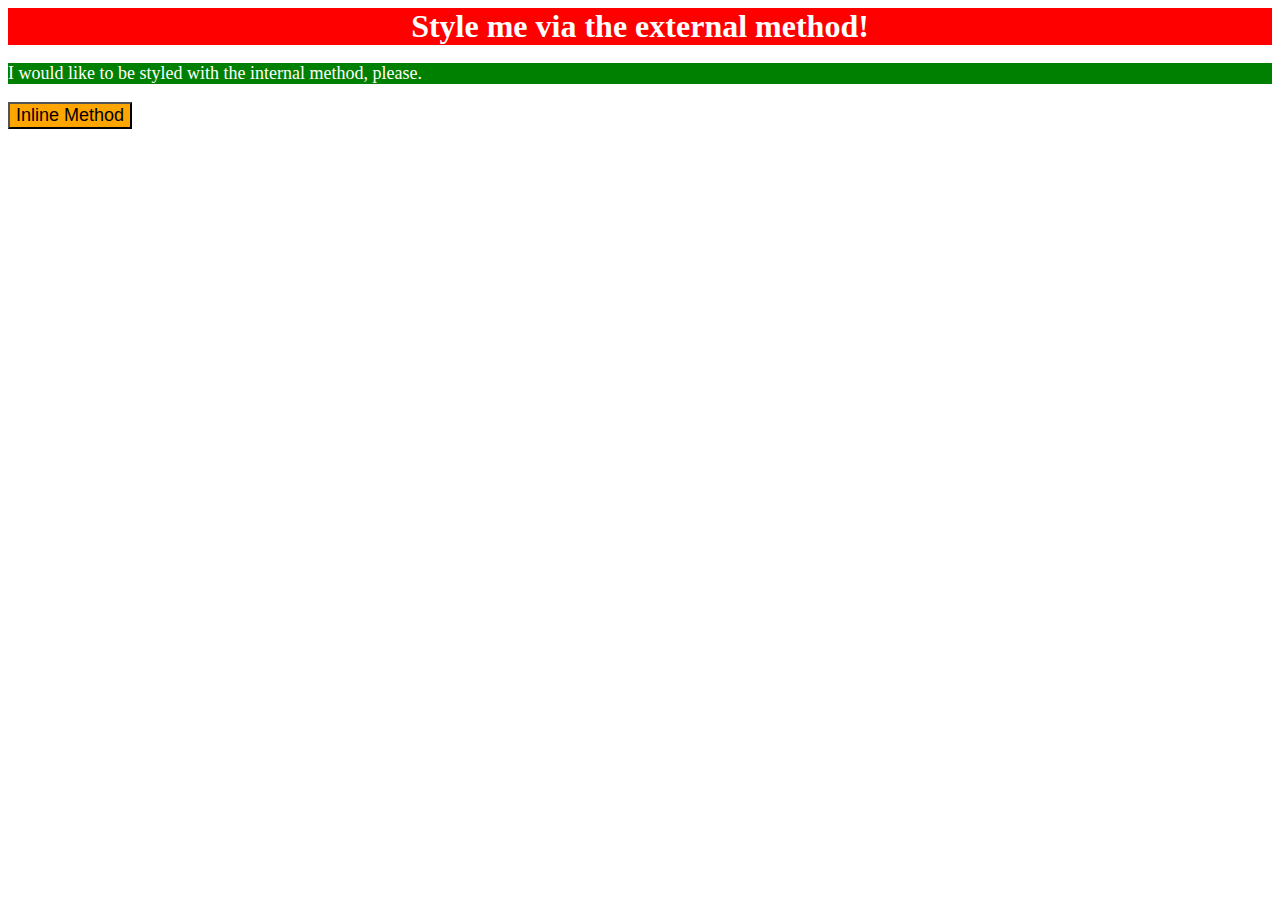
<file: foundations/01-css-methods/index.html>
<!DOCTYPE html>
<html lang="en">
  <head>
    <meta charset="UTF-8" />
    <meta http-equiv="X-UA-Compatible" content="IE=edge" />
    <meta name="viewport" content="width=device-width, initial-scale=1.0" />
    <title>Methods for Adding CSS</title>
    <link rel="stylesheet" href="styles.css" />
    <style>
      p {
        background-color: green;
        color: white;
        font-size: 18px;
      }
    </style>
  </head>
  <body>
    <div>Style me via the external method!</div>
    <p>I would like to be styled with the internal method, please.</p>
    <button style="background-color: orange; font-size: 18px">
      Inline Method
    </button>
  </body>
</html>
</file>
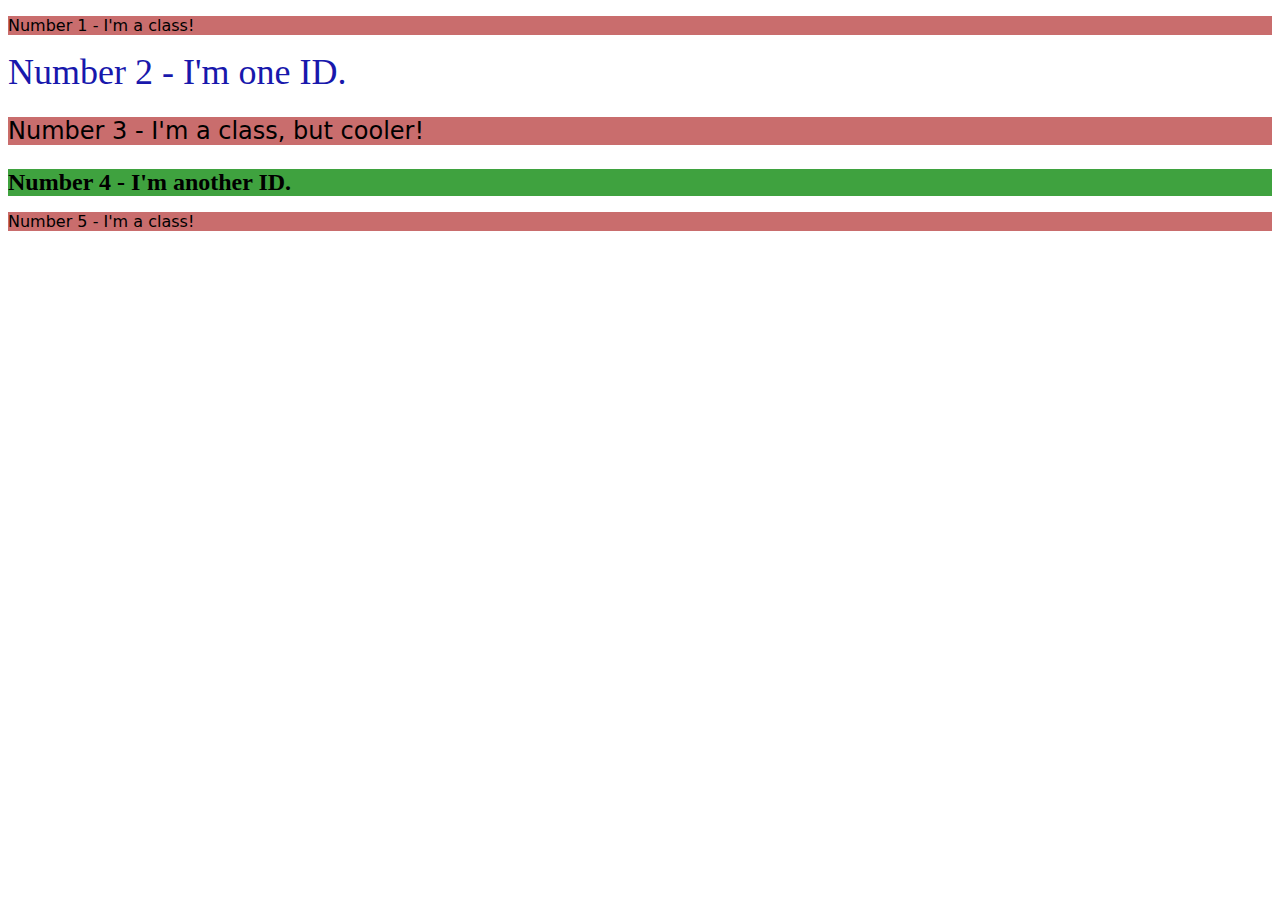
<file: foundations/02-class-id-selectors/index.html>
<!DOCTYPE html>
<html lang="en">
  <head>
    <meta charset="UTF-8" />
    <meta http-equiv="X-UA-Compatible" content="IE=edge" />
    <meta name="viewport" content="width=device-width, initial-scale=1.0" />
    <title>Class and ID Selectors</title>
    <link rel="stylesheet" href="style.css" />
  </head>
  <body>
    <p class="odd-num">Number 1 - I'm a class!</p>
    <div id="num-two">Number 2 - I'm one ID.</div>
    <p class="odd-num odd-num-big">Number 3 - I'm a class, but cooler!</p>
    <div id="num-four">Number 4 - I'm another ID.</div>
    <p class="odd-num">Number 5 - I'm a class!</p>
  </body>
</html>
</file>
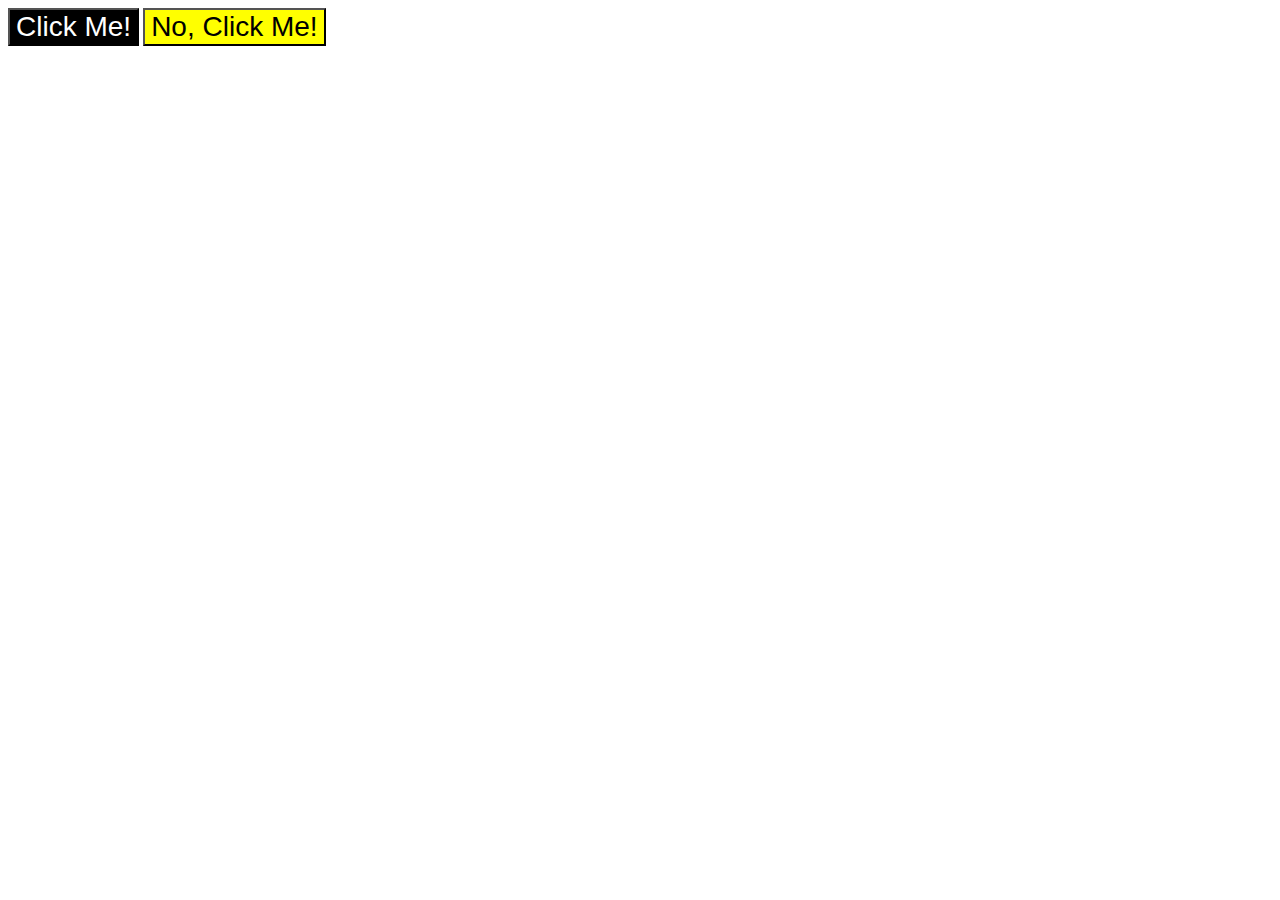
<file: foundations/03-grouping-selectors/index.html>
<!DOCTYPE html>
<html lang="en">
  <head>
    <meta charset="UTF-8" />
    <meta http-equiv="X-UA-Compatible" content="IE=edge" />
    <meta name="viewport" content="width=device-width, initial-scale=1.0" />
    <title>Grouping Selectors</title>
    <link rel="stylesheet" href="style.css" />
  </head>
  <body>
    <button class="bg-black">Click Me!</button>
    <button class="bg-yellow">No, Click Me!</button>
  </body>
</html>
</file>
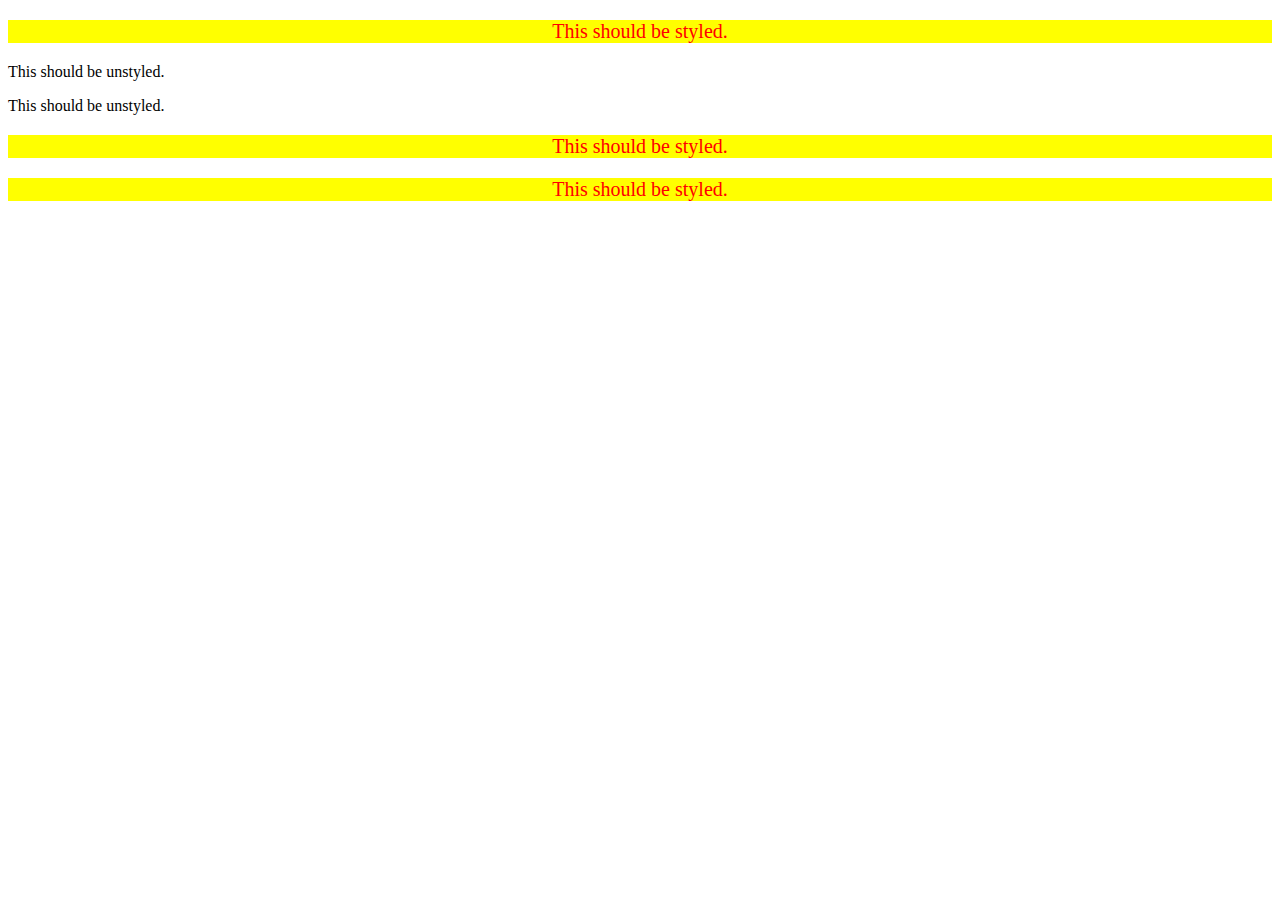
<file: foundations/05-descendant-combinator/index.html>
<!DOCTYPE html>
<html lang="en">
  <head>
    <meta charset="UTF-8" />
    <meta http-equiv="X-UA-Compatible" content="IE=edge" />
    <meta name="viewport" content="width=device-width, initial-scale=1.0" />
    <title>Descendant Combinator</title>
    <link rel="stylesheet" href="style.css" />
  </head>
  <body>
    <div class="container">
      <p class="text p-style">This should be styled.</p>
    </div>
    <p class="text">This should be unstyled.</p>
    <p class="text">This should be unstyled.</p>
    <div class="container">
      <p class="text p-style">This should be styled.</p>
      <p class="text p-style">This should be styled.</p>
    </div>
  </body>
</html>
</file>
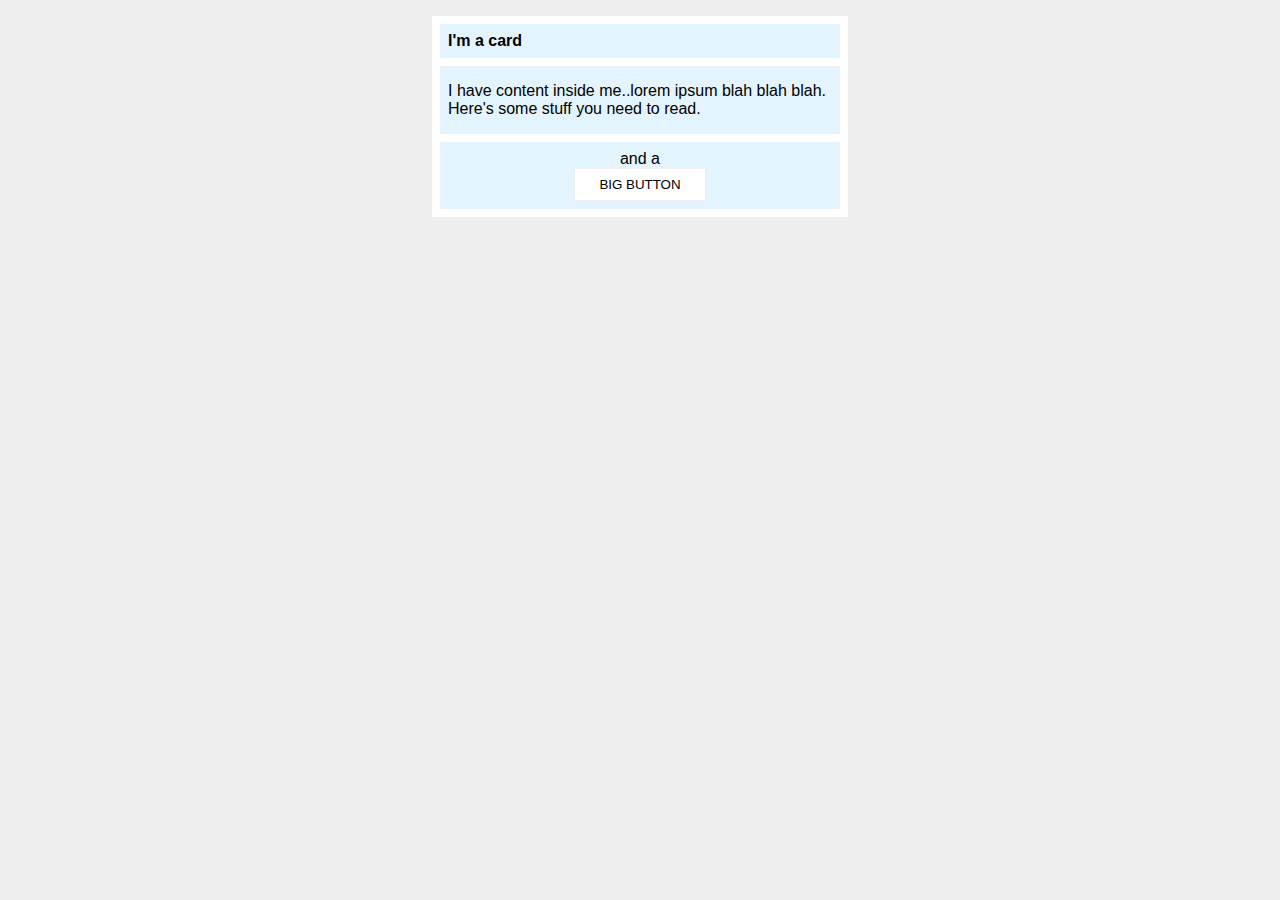
<file: margin-and-padding/02-margin-and-padding-2/index.html>
<!DOCTYPE html>
<html lang="en">
  <head>
    <meta charset="UTF-8" />
    <meta http-equiv="X-UA-Compatible" content="IE=edge" />
    <meta name="viewport" content="width=device-width, initial-scale=1.0" />
    <title>Margin and Padding exercise 2</title>
    <link rel="stylesheet" href="style.css" />
  </head>
  <body>
    <div class="card">
      <h1 class="title">I'm a card</h1>
      <div class="content">
        I have content inside me..lorem ipsum blah blah blah. Here's some stuff
        you need to read.
      </div>
      <div class="button-container">and a <button>BIG BUTTON</button></div>
    </div>
  </body>
</html>
</file>
<file: foundations/01-css-methods/styles.css>
div {
    background: red;
    color: white;
    font-size: 32px;
    text-align: center;
    font-weight: bold;
}
</file>
<file: foundations/02-class-id-selectors/style.css>
/* **All odd numbered elements**: a light red/pink background, and a list of fonts containing `Verdana` and `DejaVu Sans` with `sans-serif` as a fallback */

.odd-num {
    background-color: rgb(201, 109, 109);
    font-family: Verdana, 'DejaVu Sans', sans-serif;
}

/* * **The second element**: blue text and a font size of 36px */

#num-two {
    color: #1818ac;
    font-size: 36px;
}

/* * **The third element**: in addition to the styles for all odd numbered elements, add a font size of 24px */

.odd-num-big {
    font-size: 24px;
}

/* * **The fourth element**: a light green background, a font size of 24px, and bold */

#num-four {
    background-color: hsl(120, 44%, 44%);
    font-size: 24px;
    font-weight: bold;
}
</file>
<file: foundations/03-grouping-selectors/style.css>
/* **Both elements**: a font size of 28px and a list of fonts containing `Helvetica` and `Times New Roman`, with `sans-serif` as a fallback  */

.bg-black,
.bg-yellow {
    font-size: 28px;
    font-family: 'Helvetica', 'Times New Roman', Times, serif;
}

/* **The first element**: a black background and white text */

.bg-black {
    background-color: #000;
    color: rgb(255, 255, 255);
}

/* **The second element**: a yellow background */

.bg-yellow {
    background-color: #ffff00;
}
</file>
<file: foundations/05-descendant-combinator/style.css>
/* * Only the `p` elements that are descendants of the `div` element should have a yellow background, red text, a font size of 20px, and center aligned. */

div .p-style {
    background-color: #ffff00;
    color: rgb(255, 0, 0);
    font-size: 20px;
    text-align: center;
}
</file>
<file: margin-and-padding/02-margin-and-padding-2/style.css>
body {
  background: #eee;
  font-family: sans-serif;
}

.card {
  width: 400px;
  background: #fff;
  margin: 16px auto;
  padding: 8px;
}

.title {
  background: #e3f4ff;
  font-size: 16px;
  margin-top: 0;
  margin-bottom: 8px;
  padding: 8px;
}

.content {
  background: #e3f4ff;
  margin-bottom: 8px;
  padding: 16px 8px;
}

.button-container {
  background: #e3f4ff;
  padding: 8px;
  text-align: center;
}

button {
  background: white;
  border: 1px solid #eee;
  display: block;
  padding: 8px 24px;
  margin: 0 auto;
}


/* - There is 8px between the edge of the card and its content (the blue sections).
- There is an 8px gap between each of the blue sections inside the card.
- The title of the card uses a 16px font.
- There are 8px between the title text and the edge of the title section.
- The content section has 16px space on the top and bottom, and 8px on either side.
- Everything inside the `.button-container` section is centered, and there is 8px padding.
- The Big Button is centered on its own line.
- The Big Button has 24px space on the sides, and 8px on top and bottom. */
</file>
